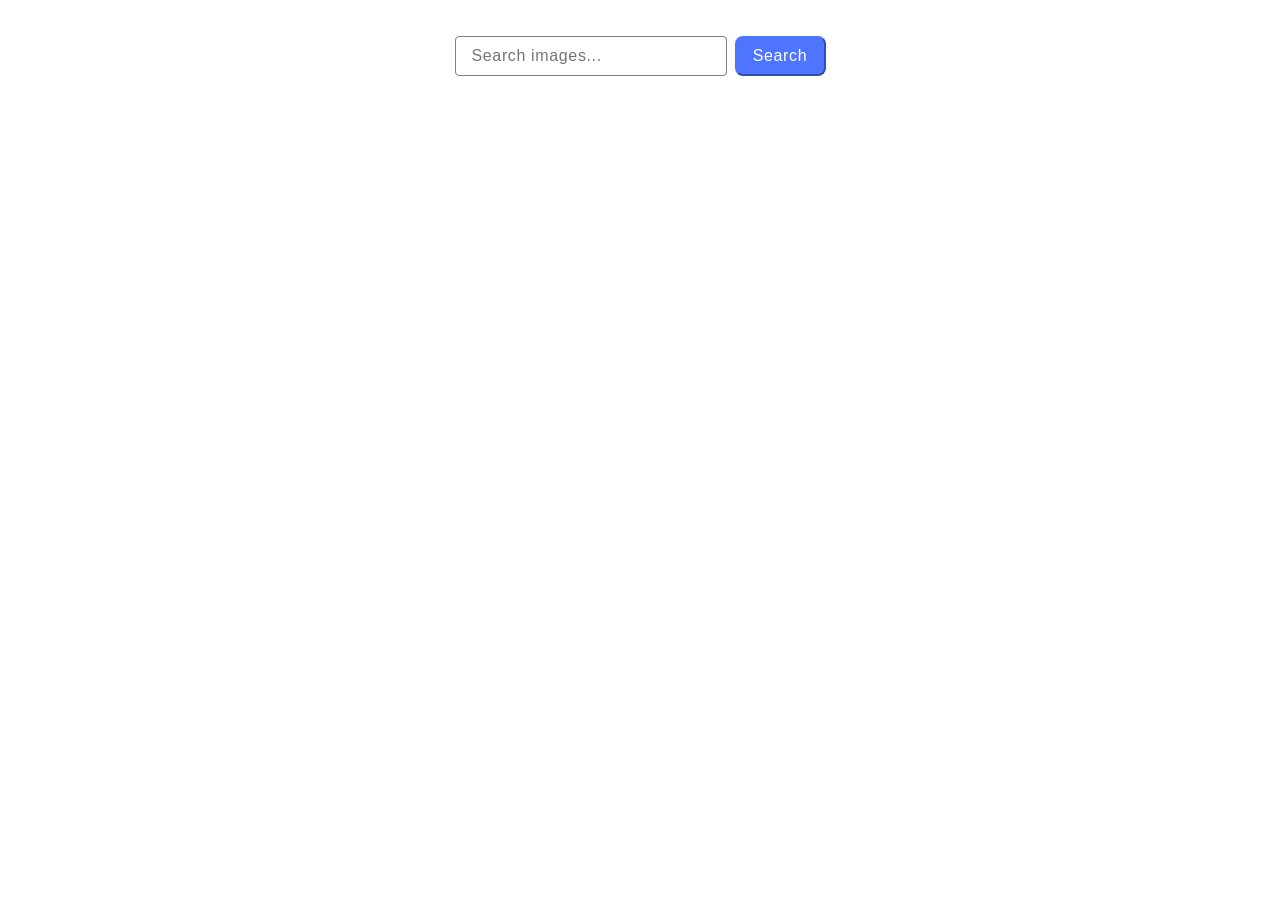
<file: src/index.html>
<!DOCTYPE html>
<html lang="en">
  <head>
    <meta charset="UTF-8" />
    <link rel="icon" type="image/svg+xml" href="/favicon.svg" />
    <meta name="viewport" content="width=device-width, initial-scale=1.0" />
    <title>Vanilla App Template</title>
    <link rel="stylesheet" href="./css/styles.css" />
  </head>
  <body>
    <form class="form">
      <label>
        <input
          type="text"
          name="search-text"
          placeholder="Search images..."
          value=""
          required
        />
      </label>
      <button type="submit">Search</button>
    </form>
    <ul class="gallery"></ul>
    <span class="loader hidden"></span>
    <button class="js-btn-loadmore hidden" type="submit">Load more</button>
    <script type="module" src="./main.js"></script>
  </body>
</html>
</file>
<file: src/css/styles.css>
/**
  |============================
  | include css partials with
  | default @import url()
  |============================
*/
/* Common styles */
@import url('./reset.css');
@import url('./base.css');

/* my */
@import url('./search-form.css');
</file>
